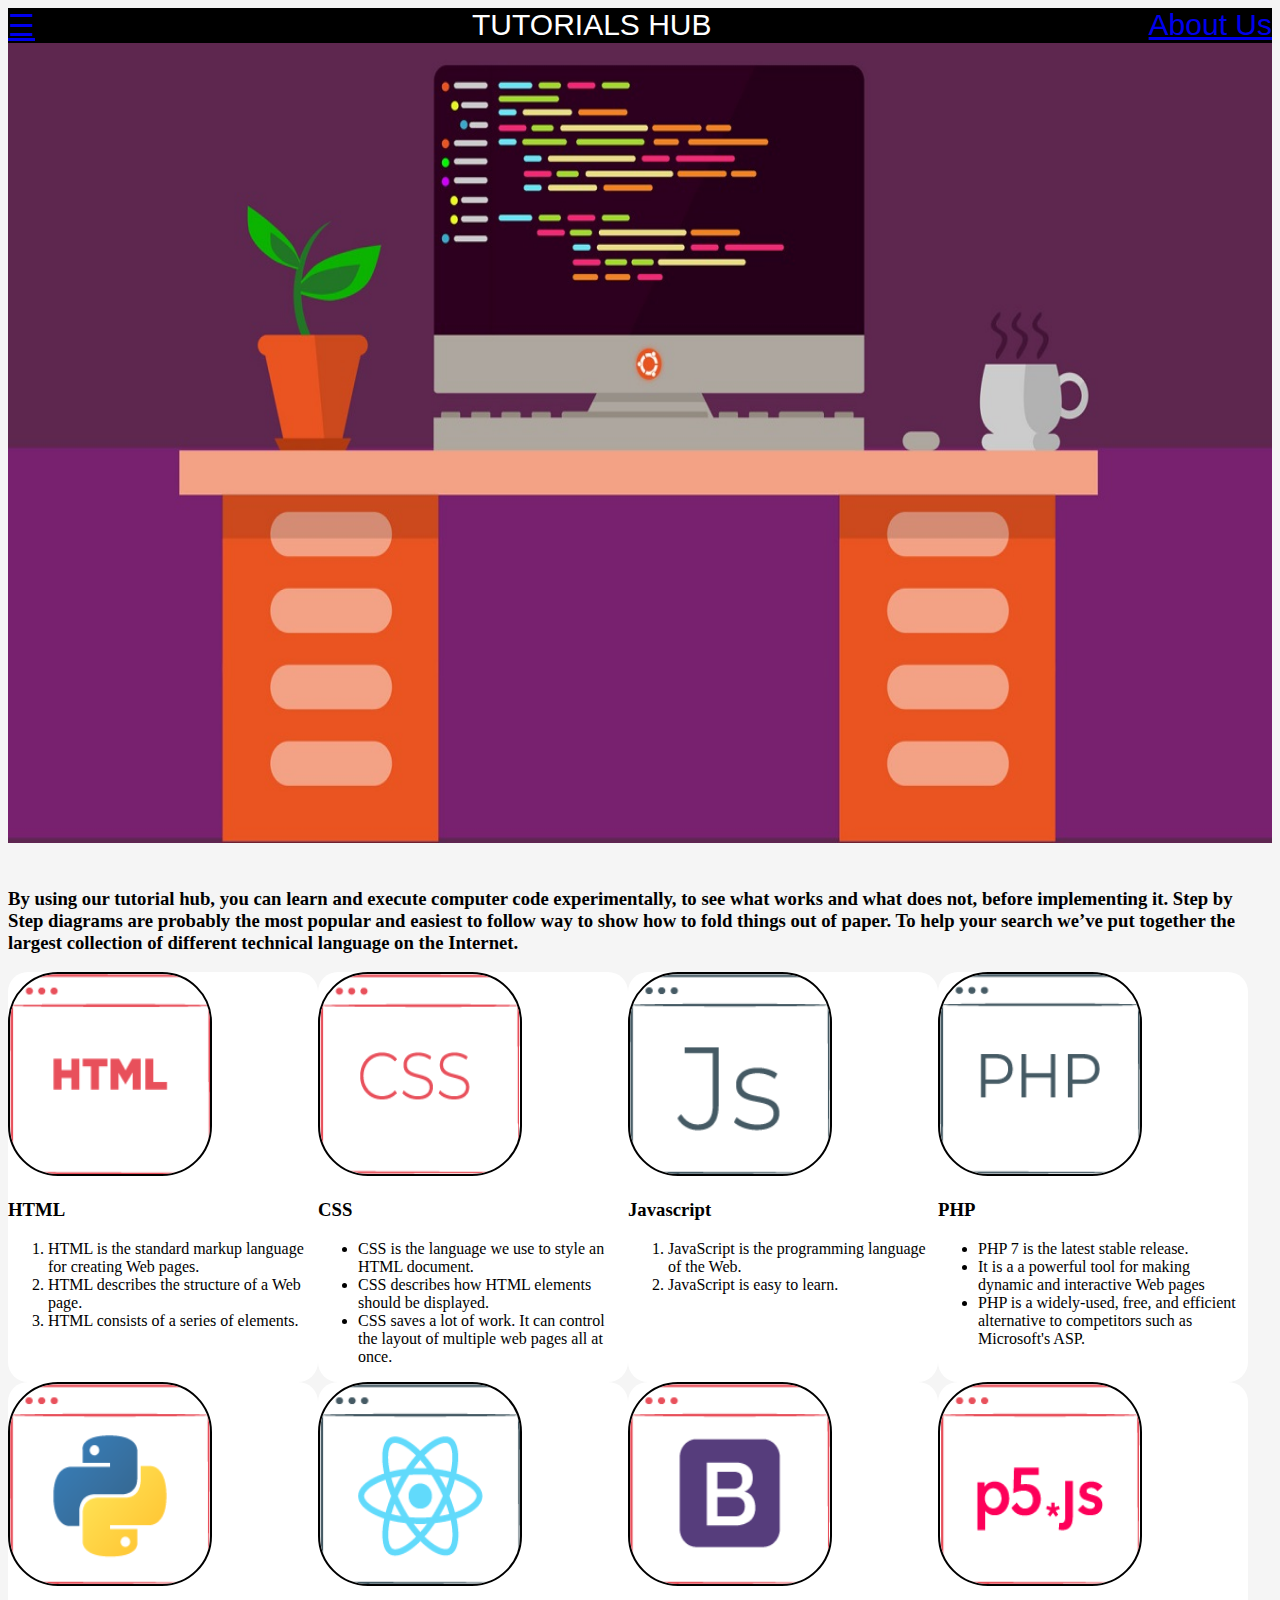
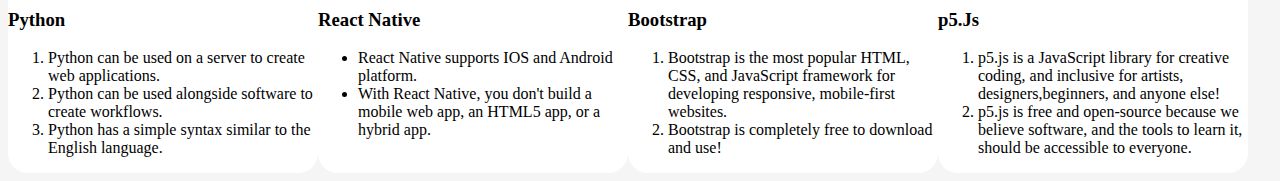
<file: index.html>
<!DOCTYPE html>
<!DOCTYPE html>
<html lang="en">
<head>
    <title>Tutorials Hub-2</title>

    <!-- Uncomment the correct code -->
     <link rel="stylesheet" type="text/css" href="styles.css"> 
    <!-- <linktype="text/css" href="styles.css"> -->
    <!-- <link rel="stylesheet" type="text/css" a href="styles.css"> -->
    <!-- <link rel="stylesheet" type="text/css" ref="styles.css">-->



</head>
<body>
    <div class="header">
        <div class="menu">
            <div ><a href ="#">☰</a></div>
            <div >TUTORIALS HUB</div>
            <div ><a href ="about.html">About Us</a></div>
        </div>
    </div>
    <div class ="bodyimg">
        <img src="images/wallpaper.jpg" height="800px" width="100%">
        <h3><br>
        By using our tutorial hub, you can learn and execute computer code experimentally, to see what works and what does not, before implementing it.
        Step by Step diagrams are probably the most popular and easiest to follow way to show how to fold things out of paper.
        To help your search we’ve put together the largest collection of different technical language on the Internet.
        </h3>
    </div>
    <div class ="grid">
        <div class ="languages">
            
            <a href ="https://developer.mozilla.org/en-US/docs/Web/HTML"><img src="images/html.png" width="200px" height="200px"></a>
            <h3> HTML </h3>
           
            <p>
                <ol>
                    <li>HTML is the standard markup language for creating Web pages.</li>
                    <li>HTML describes the structure of a Web page.</li>
                    <li>HTML consists of a series of elements.</li>
                </ol>   
            </p>
            </div>
        <div class="languages">
            <div>
            <a href="https://developer.mozilla.org/en-US/docs/Web/CSS"><img src="images/css.png" width="200px" height="200px"></a>
            <h3> CSS </h3>
            </div>
            <p> 
                <ul>
                    <li>CSS is the language we use to style an HTML document.</li>
                    <li>CSS describes how HTML elements should be displayed.</li>
                    <li>CSS saves a lot of work. It can control the layout of multiple web pages all at once.</li>
                </ul>
            </p>
            </div>
        <div class="languages">
            
            <a href="https://developer.mozilla.org/en-US/docs/Web/javascript"><img src="images/javascript.png" width="200px" height="200px"></a>
            <h3> Javascript </h3>
           
            <p>
               <ol>    
                    <li>JavaScript is the programming language of the Web.</li>
                    <li>JavaScript is easy to learn.</li>
                </ol>
            </p>
            </div>
        <div class="languages">
            
            <a href="https://www.php.net/docs.php"><img src="images/php.png" width="200px" height="200px"></a>
            <h3> PHP </h3>
           
            <p>
                <ul>
                    <li>PHP 7 is the latest stable release.</li>
                    <li>It is a a powerful tool for making dynamic and interactive Web pages</li>
                    <li>PHP is a widely-used, free, and efficient alternative to competitors such as Microsoft's ASP.</li>
                </ul>
            </p>
            </div>
        <div class="languages">
           
                <a href="https://docs.python.org/3/"><img src="images/python.png" width="200px" height="200px"></a>
                <h3> Python </h3>
           
            <p>
              <ol>
                    <li>Python can be used on a server to create web applications.</li>
                    <li>Python can be used alongside software to create workflows.</li>
                    <li>Python has a simple syntax similar to the English language.</li>
                </ol>
            </p>
        </div>
        <div class="languages">
           
                <a href ="https://devdocs.io/react_native/"><img src="images/reactNative.png" width="200px" height="200px"></a>
                <h3> React Native </h3>
           
            <p>
                <ul>
                    <li>React Native supports IOS and Android platform.</li>
                    <li>With React Native, you don't build a mobile web app, an HTML5 app, or a hybrid app.</li>
                </ul>
            </p>
        </div>
        <div class="languages">
            
                <a href="https://getbootstrap.com/docs/4.1/getting-started/introduction/"><img src="images/bootstrap.png" width="200px" height="200px"></a>
                <h3> Bootstrap </h3>
            
            <p>
              <ol>
                    <li>Bootstrap is the most popular HTML, CSS, and JavaScript framework for developing responsive, mobile-first websites.</li>
                    <li>Bootstrap is completely free to download and use!</li>
                </ol>
            </p>
        </div>
        <div class="languages">
            
                <a href="https://p5js.org/reference/"><img src="images/p5Js.png" width="200px" height="200px"></a>
                <h3> p5.Js </h3>
            
            <p>
              <ol>
                    <li>p5.js is a JavaScript library for creative coding,  and inclusive for artists,
                        designers,beginners, and anyone else!</li>
                    <li>p5.js is free and open-source because we believe
                        software, and the tools to learn it, should be accessible to everyone.</li>
                </ol>
            </p>
        </div>
    </div>
    </body>
    </html>
</file>
<file: styles.css>
.menu {
  /* add correct code to place the menu correctly.*/

  background-color: black;
  font-size: 30px;
  font-family: sans-serif;
  font-weight: 400;
  color: white;
  display: flex;
  justify-content: space-between;
  /* justify-content: right ;
  justify-content:start;*/
}
body {
  background-color: whitesmoke;
}
.grid {
  /* add correct code to place the grid elements 
  one beside the other equally.   */
display:flex;
flex-wrap:wrap;
flex-direction:row;
font-family: sans-serif;

 
}

.grid img {
  border: 2px solid black;
  border-radius: 50px;
}
.origami {
  border-radius: 20px;
  background-color: white;
  margin: 20px;

  width: 310px;
  font-family: fantasy;
}
.languages{
  border-radius:20px;
  background-color: white ;
  width:310px;
  font-family:fantasy;
}
</file>
